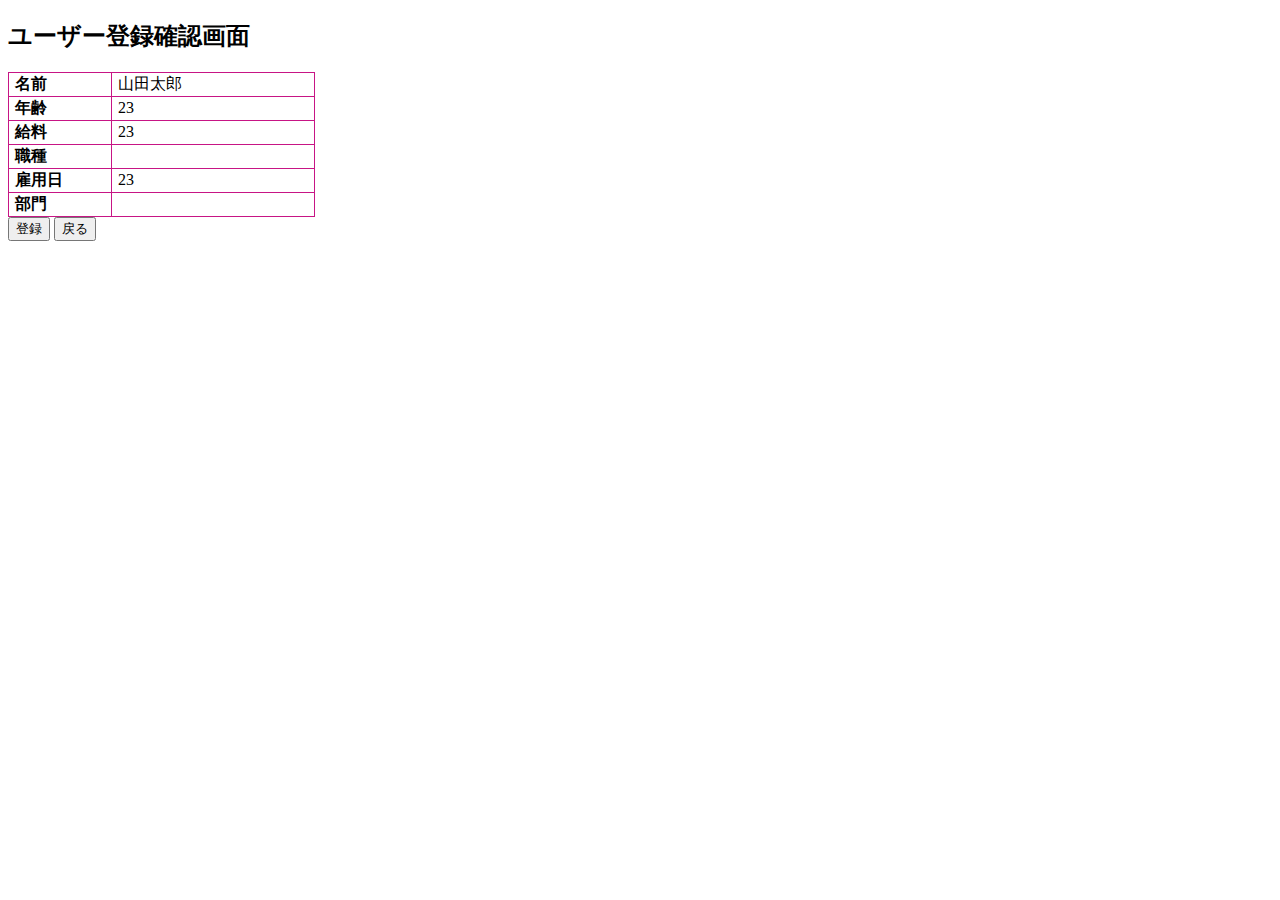
<file: bin/default/templates/foreach/confirm.html>
<!DOCTYPE html>
<html xmlns="http://www.w3.org/1999/xhtml"
	xmlns:th="http://www.thymeleaf.org">
<head>
<meta charset="UTF-8" />
<title>ForEach</title>
<style type="text/css">
table {
	border-collapse: collapse;
}

td {
	border: solid 1px #c71585;
	text-indent: 5px;
}
</style>
</head>
<body>
	<h2>ユーザー登録確認画面</h2>
	<table th:object="${forEachForm}">
		<tr>
			<td style="width: 100px"><b>名前</b></td>
			<td style="width: 200px" th:text="*{employeeName}">山田太郎</td>
		</tr>
		<tr>
			<td><b>年齢</b></td>
			<td th:text="*{age}">23</td>
		</tr>
		<tr>
			<td><b>給料</b></td>
			<td th:text="*{salary}">23</td>
		</tr>
		<tr>
			<td><b>職種</b></td>
			<td><span th:text="*{jobtypeId}"></span></td>
		</tr>
		<tr>
			<td><b>雇用日</b></td>
			<td th:text="*{hiredate}">23</td>
		</tr>
		<tr>
			<td><b>部門</b></td>
			<td><span th:text="*{departmentId}"></span></td>
		</tr>
	</table>
	<form th:action="@{/foreach/save}" th:object="${forEachForm}"
		method="post">
		<input type="hidden" th:field="*{employeeName}"
			th:value="*{employeeName}" /> <input type="hidden" th:field="*{age}"
			th:value="*{age}" /> <input type="hidden" th:field="*{salary}"
			th:value="*{salary}" /> <input type="hidden" th:field="*{jobtypeId}"
			th:value="*{jobtypeId}" /> <input type="hidden"
			th:field="*{hiredate}" th:value="*{hiredate}" /> <input
			type="hidden" th:field="*{departmentId}" th:value="*{departmentId}" />
		<input type="submit" name="btnName" value="登録" /> <input
			type="submit" name="btnName" value="戻る" />
	</form>

</body>
</html>
</file>
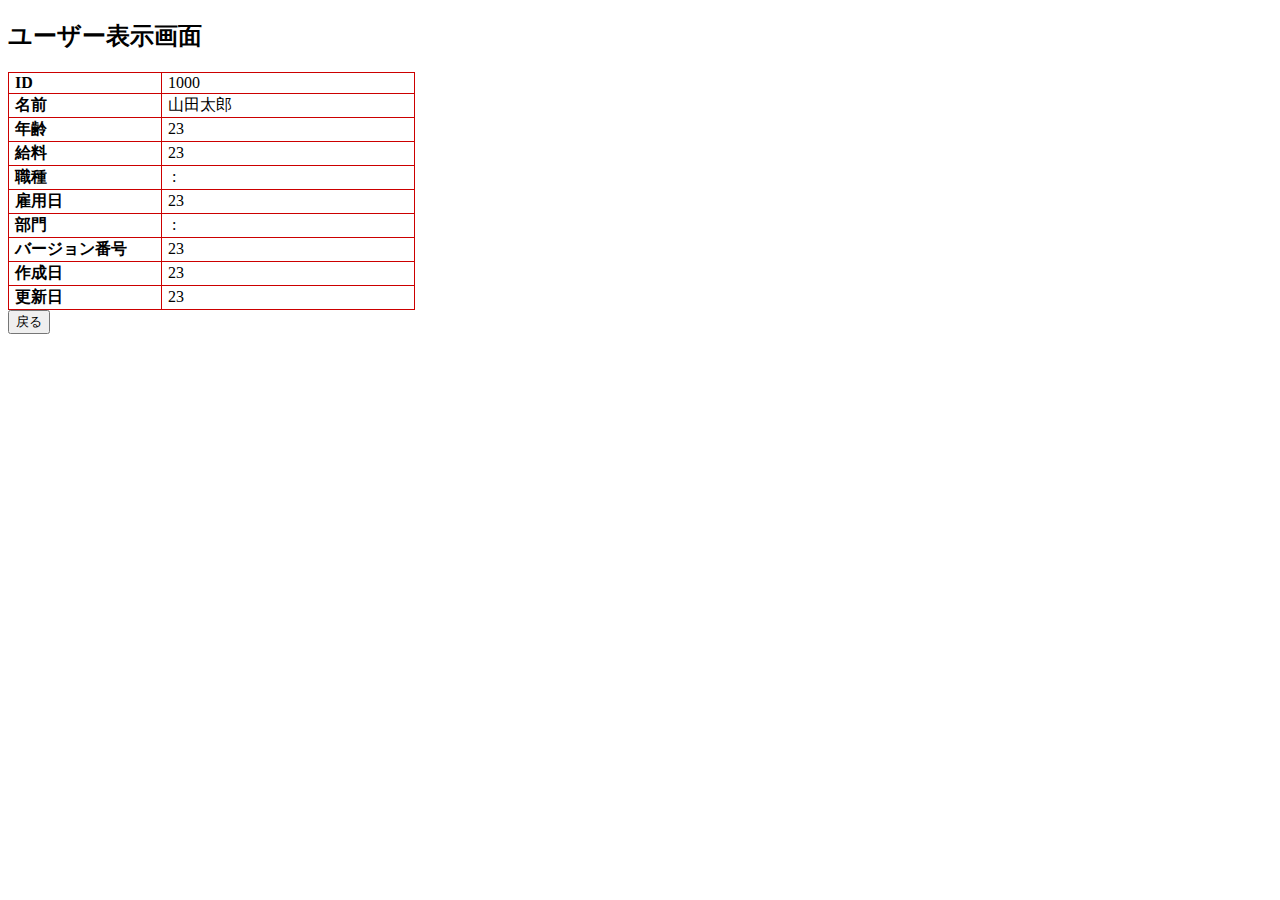
<file: bin/default/templates/foreach/disp.html>
<!DOCTYPE html>
<html xmlns="http://www.w3.org/1999/xhtml"
	xmlns:th="http://www.thymeleaf.org">
<head>
<meta charset="UTF-8" />
<title>ForEach</title>
<style type="text/css">
table {
	border-collapse: collapse;
	border: 1px solid #000000;
}

td {
	border: solid 1px #c00;
	text-indent: 5px;
}
</style>
</head>
<body>
	<h2 th:text="|ユーザーID${EMP.employeeId}番さんの情報確認|">ユーザー表示画面</h2>
	<table>
		<tr>
			<td style="width: 150px;"><b>ID</b></td>
			<td style="width: 250px;" th:text="${EMP.employeeId}">1000</td>
		</tr>
		<tr>
			<td><b>名前</b></td>
			<td th:text="${EMP.employeeName}">山田太郎</td>
		</tr>
		<tr>
			<td><b>年齢</b></td>
			<td th:text="${EMP.age}">23</td>
		</tr>
		<tr>
			<td><b>給料</b></td>
			<td th:text="${EMP.salary}">23</td>
		</tr>
		<tr>
			<td><b>職種</b></td>
			<td><span th:text="${EMP.jobtypeId}"></span>&nbsp;:&nbsp;<span th:text="${EMP.jobtypeName}"></span></td>
		</tr>
		<tr>
			<td><b>雇用日</b></td>
			<td th:text="${EMP.hiredate}">23</td>
		</tr>
		<tr>
			<td><b>部門</b></td>
			<td><span th:text="${EMP.departmentId}"></span>&nbsp;:&nbsp;<span th:text="${EMP.departmentName}"></span></td>
		</tr>
		<tr>
			<td><b>バージョン番号</b></td>
			<td th:text="${EMP.version}">23</td>
		</tr>
		<tr>
			<td><b>作成日</b></td>
			<td th:text="${EMP.insertTimestamp}">23</td>
		</tr>
		<tr>
			<td><b>更新日</b></td>
			<td th:text="${EMP.updateTimestamp}">23</td>
		</tr>
	</table>
	<a th:href="@{/foreach}">
		<button type="button" value="戻る">戻る</button>
	</a>
</body>
</html>
</file>
